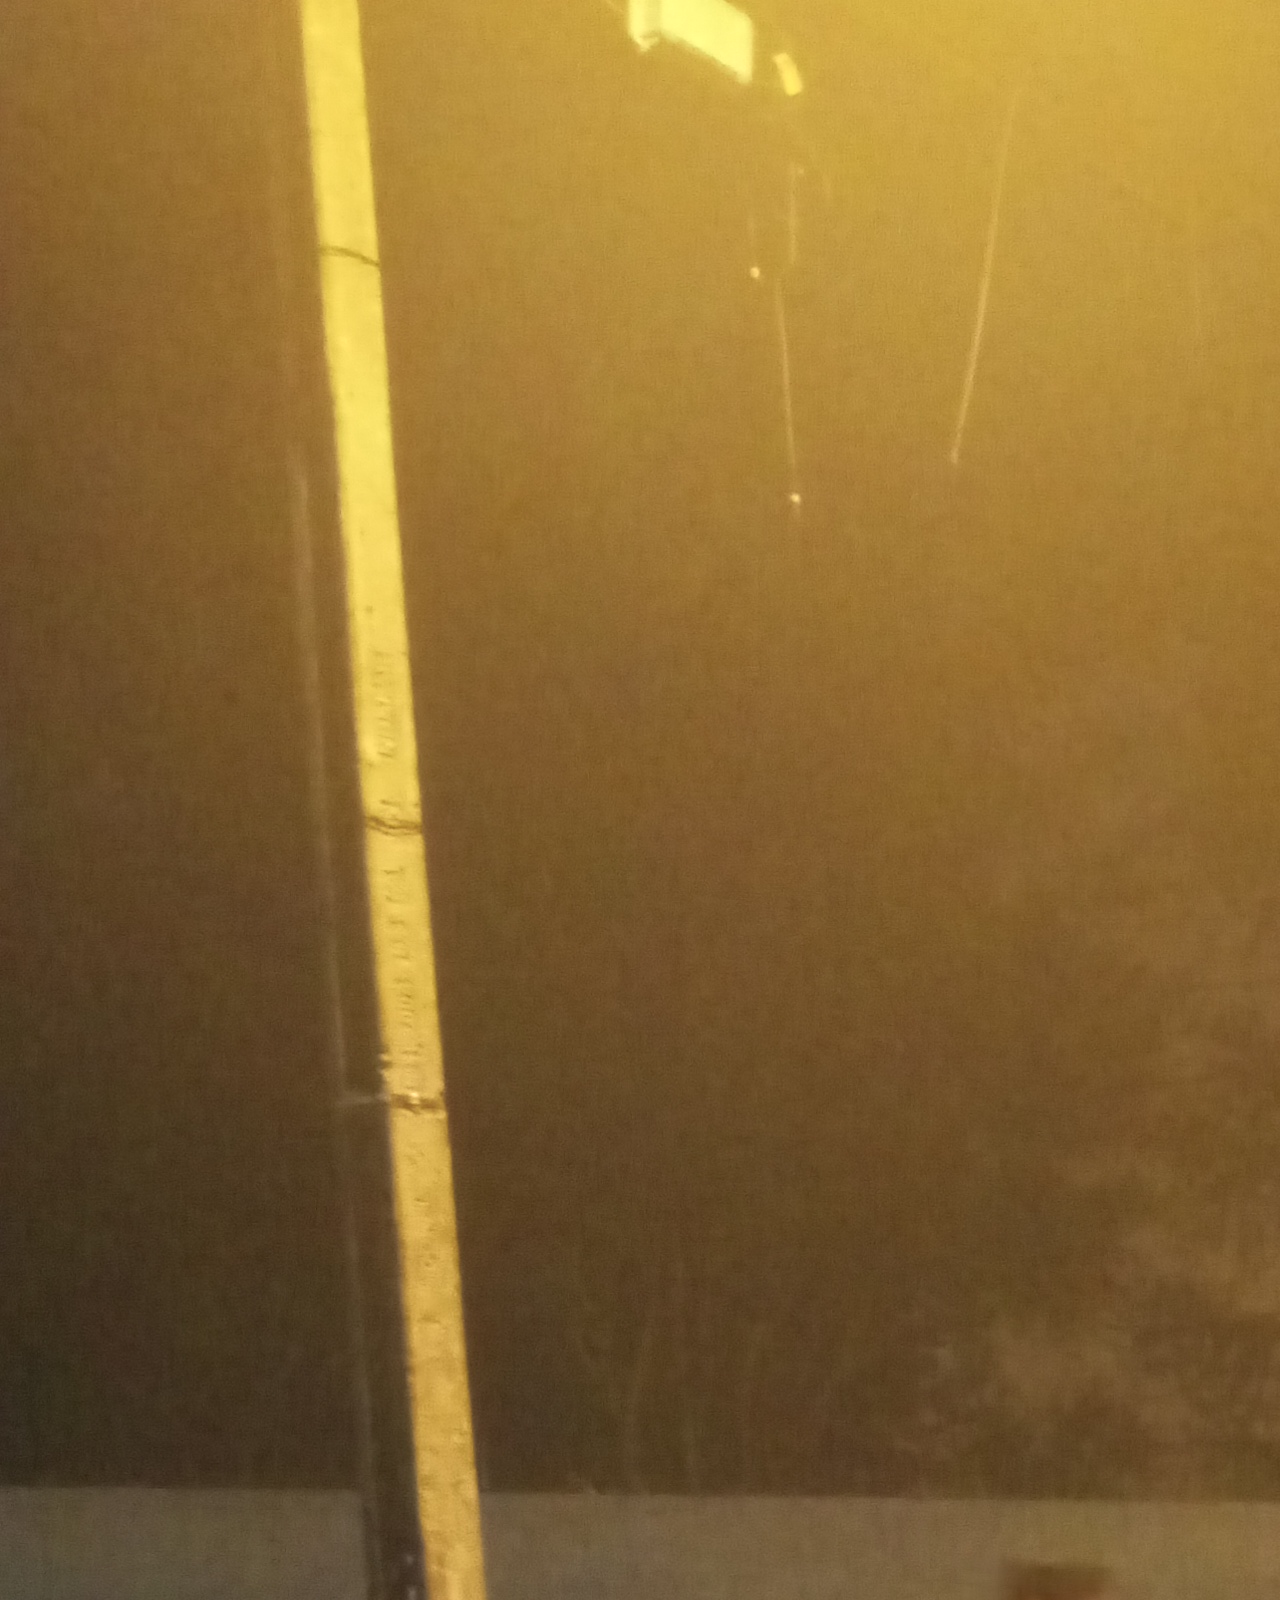
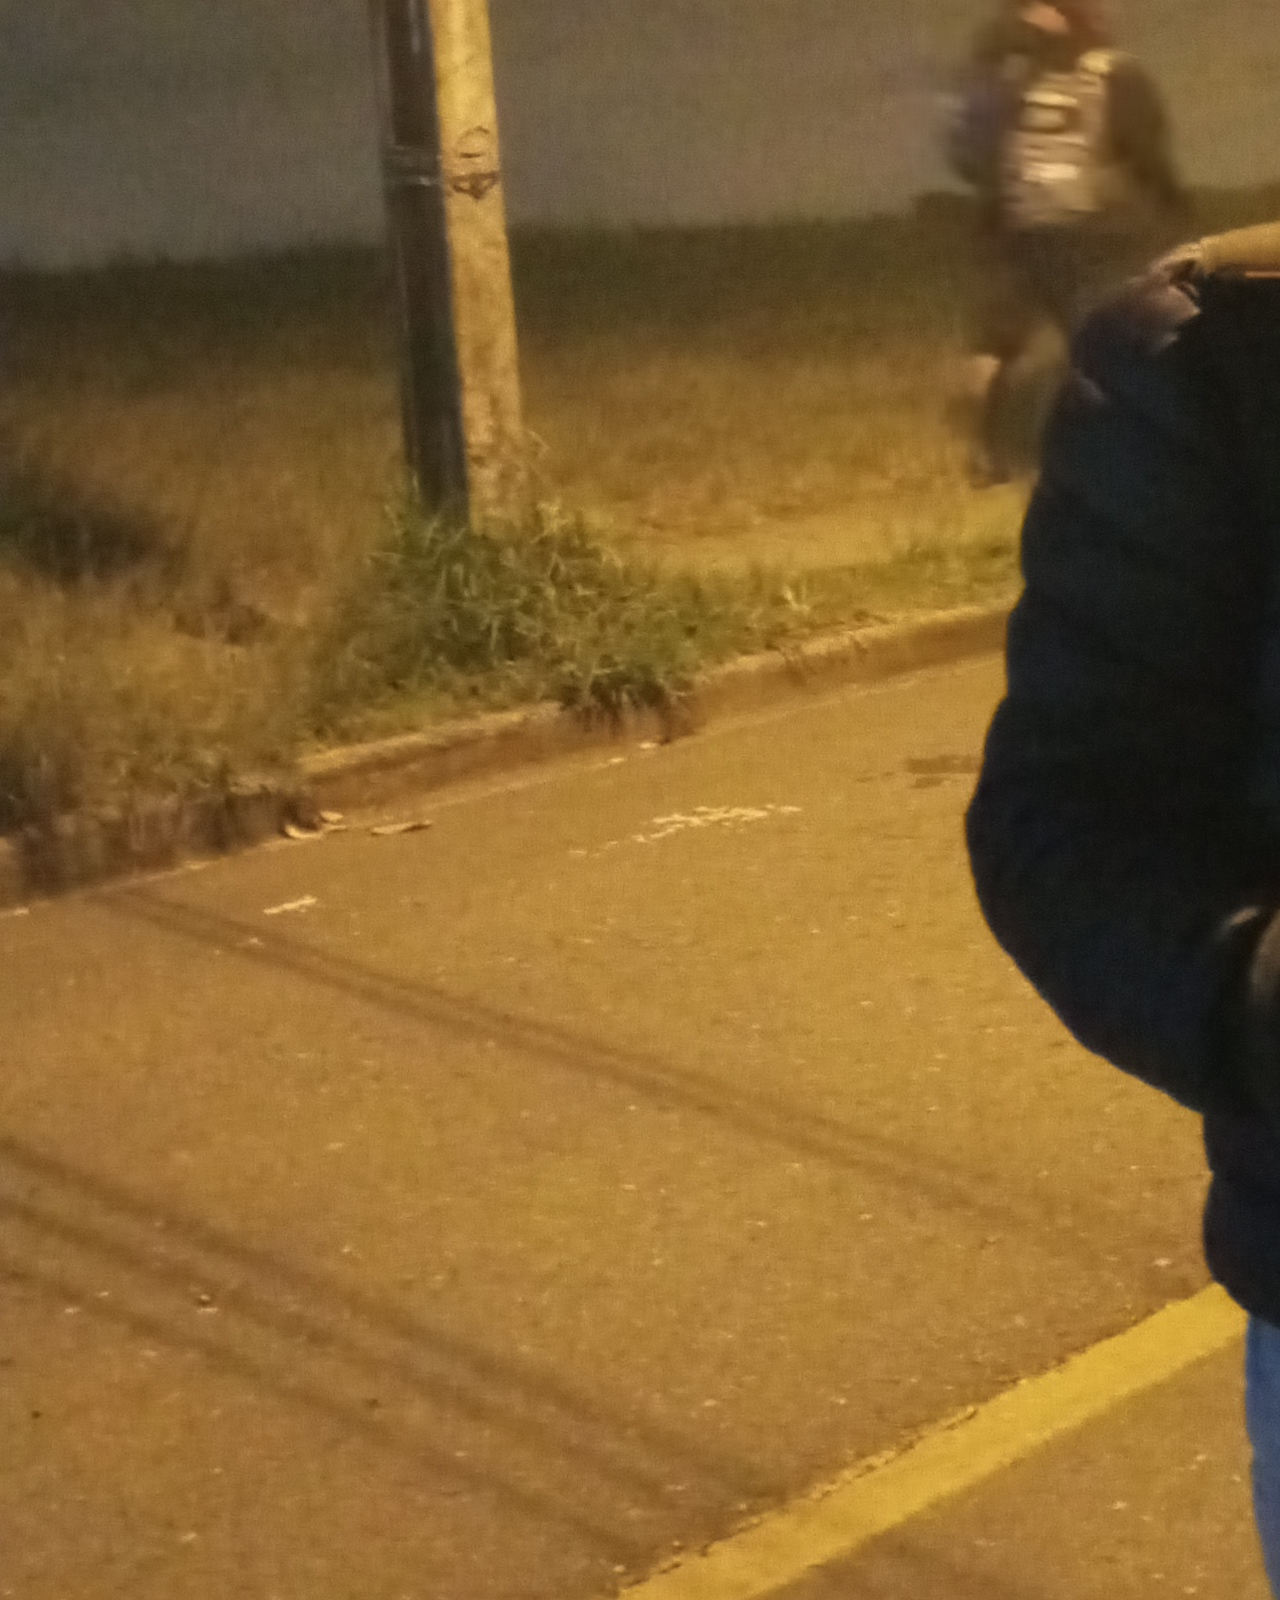
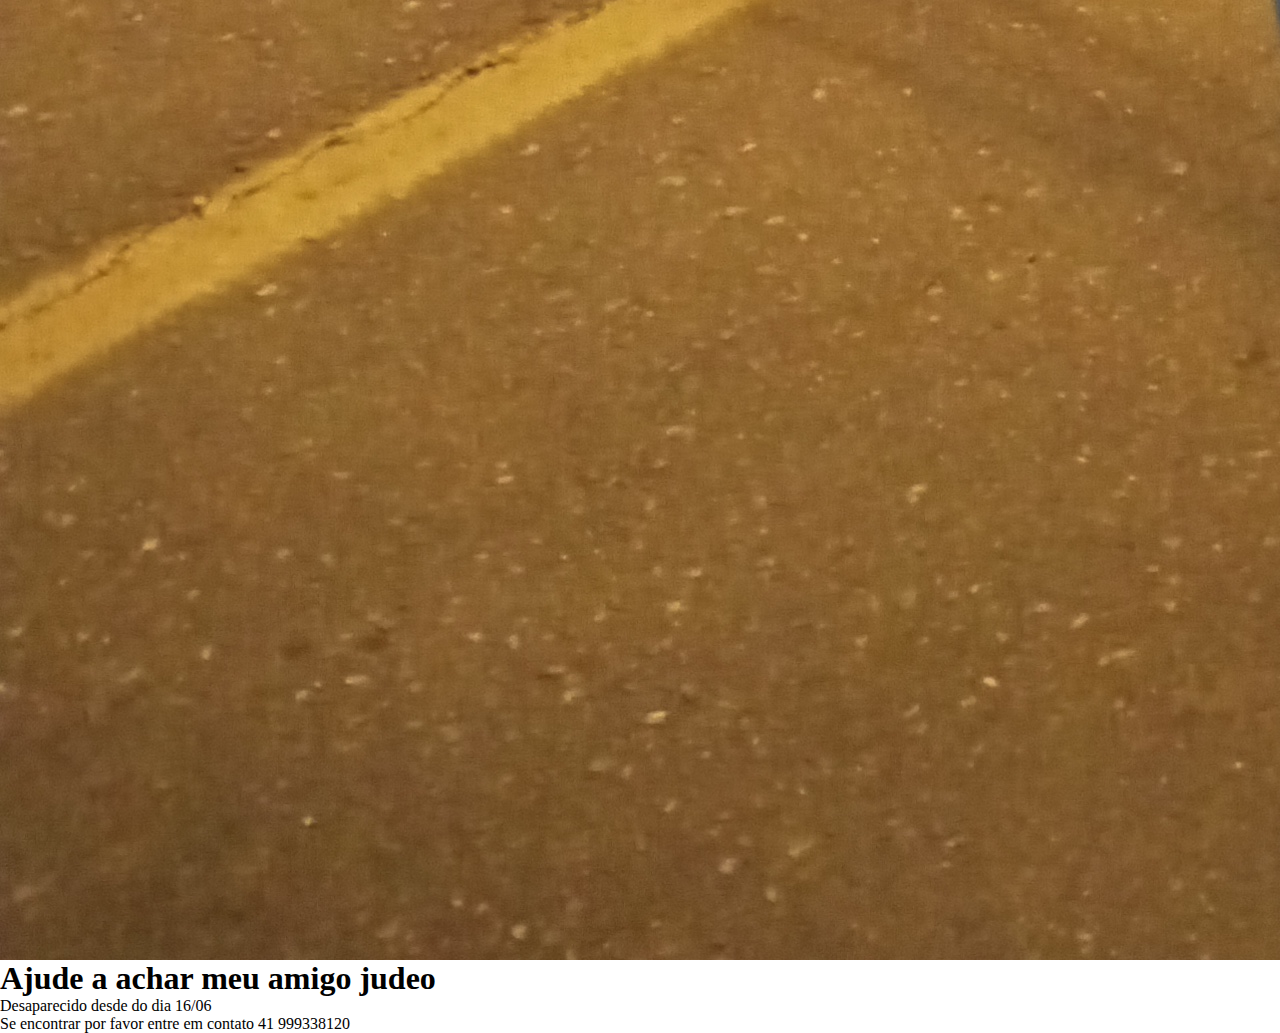
<file: index.html>
<!DOCTYPE html>
<html lang="en">

<head>
    <meta charset="UTF-8">
    <meta http-equiv="X-UA-Compatible" content="IE=edge">
    <meta name="viewport" content="width=device-width, initial-scale=1.0">
    <title>E vamos trabalhar</title>
    <link rel="stylesheet" href="style.css">
</head>

<body>
    <header class="Cabecalho">
        <div>
            <img class="Cabecalho-imagem" src="jude criminoso.jpg" alt="jude-Cabecalho">
            <h1 class="Cabecalho-titulo">Ajude a achar meu amigo judeo</h1>
        </div>
        <ul class="Cabecalho-lista">
            <li class="Cabecalho-item">Desaparecido desde do dia 16/06</li>
            <li clas="Cabecalho-item">Se encontrar por favor entre em contato 41 999338120</li>
        </ul>
    </header>
</body>

</html>
</file>
<file: style.css>
*{
    margin: 0;
    padding: 0;

}

.Cabecalho-imagem {
    background-color: rgb(0, 0, 0);
    color: #ffffff;
    display: flex;
    justify-content: space-around;
    align-items: flex-start;
}
.Cabecalho-imagem{
    width: 90;
}
</file>
